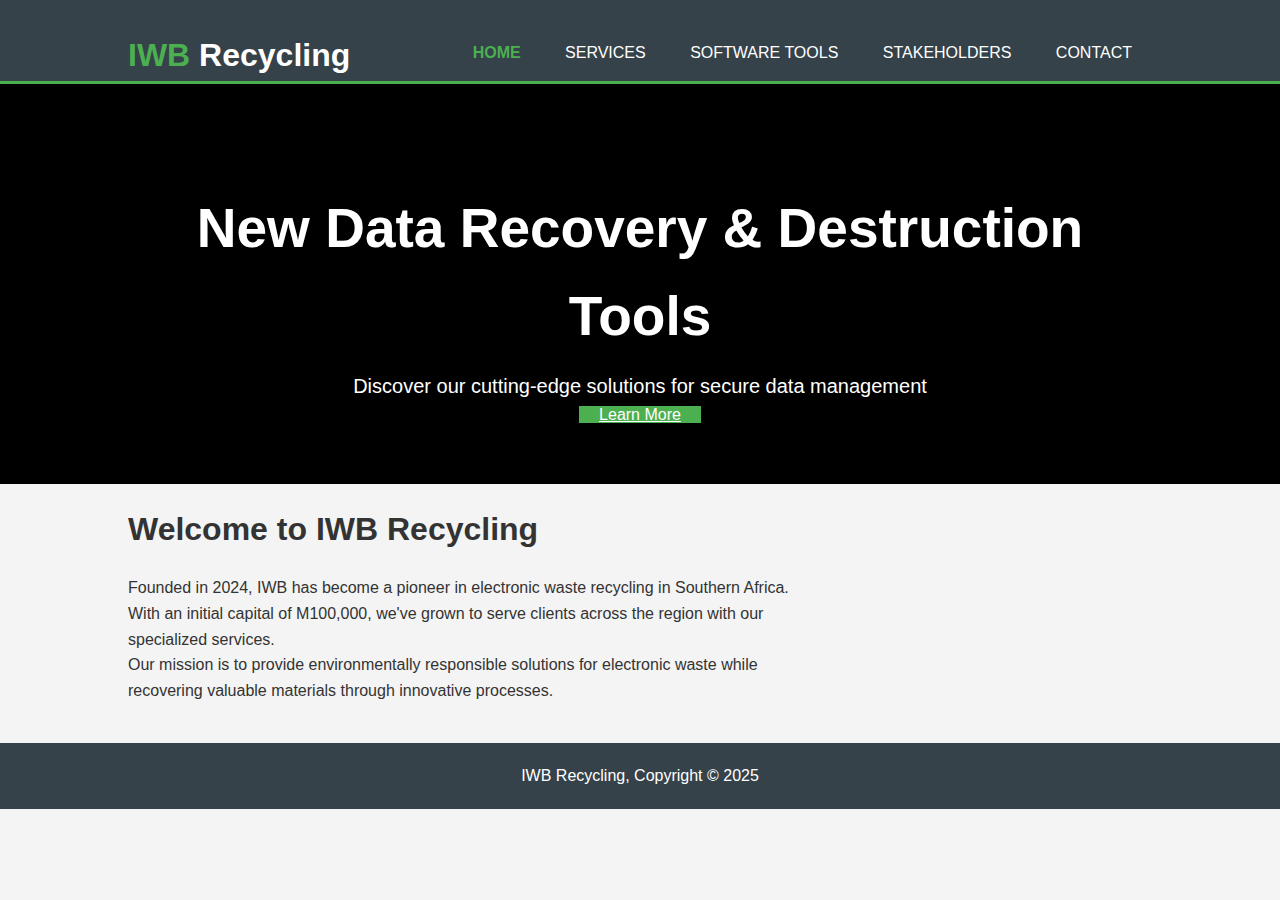
<file: index.html>
<!DOCTYPE html>
<html lang="en">
<head>
    <meta charset="UTF-8">
    <meta name="viewport" content="width=device-width, initial-scale=1.0">
    <meta name="description" content="IWB - Leading e-waste recycling company in Lesotho specializing in computer parts recycling">
    <title>IWB Recycling | Home</title>
    <link rel="stylesheet" href="css/style.css">
</head>
<body>
    <header>
        <div class="container">
            <div id="branding">
                <h1><span class="highlight">IWB</span> Recycling</h1>
            </div>
            <nav>
                <ul>
                    <li class="current"><a href="index.html">Home</a></li>
                    <li><a href="services.html">Services</a></li>
                    <li><a href="tools.html">Software Tools</a></li>
                    <li><a href="stakeholders.html">Stakeholders</a></li>
                    <li><a href="contact.html">Contact</a></li>
                </ul>
            </nav>
        </div>
    </header>

    <section id="banner">
        <div class="container">
            <h1>New Data Recovery & Destruction Tools</h1>
            <p>Discover our cutting-edge solutions for secure data management</p>
            <a href="tools.html" class="button">Learn More</a>
        </div>
    </section>

    <section id="main">
        <div class="container">
            <article id="main-col">
                <h1 class="page-title">Welcome to IWB Recycling</h1>
                <p>Founded in 2024, IWB has become a pioneer in electronic waste recycling in Southern Africa. With an initial capital of M100,000, we've grown to serve clients across the region with our specialized services.</p>
                <p>Our mission is to provide environmentally responsible solutions for electronic waste while recovering valuable materials through innovative processes.</p>
            </article>
        </div>
    </section>

    <footer>
        <p>IWB Recycling, Copyright &copy; 2025</p>
    </footer>
</body>
</html>
</file>
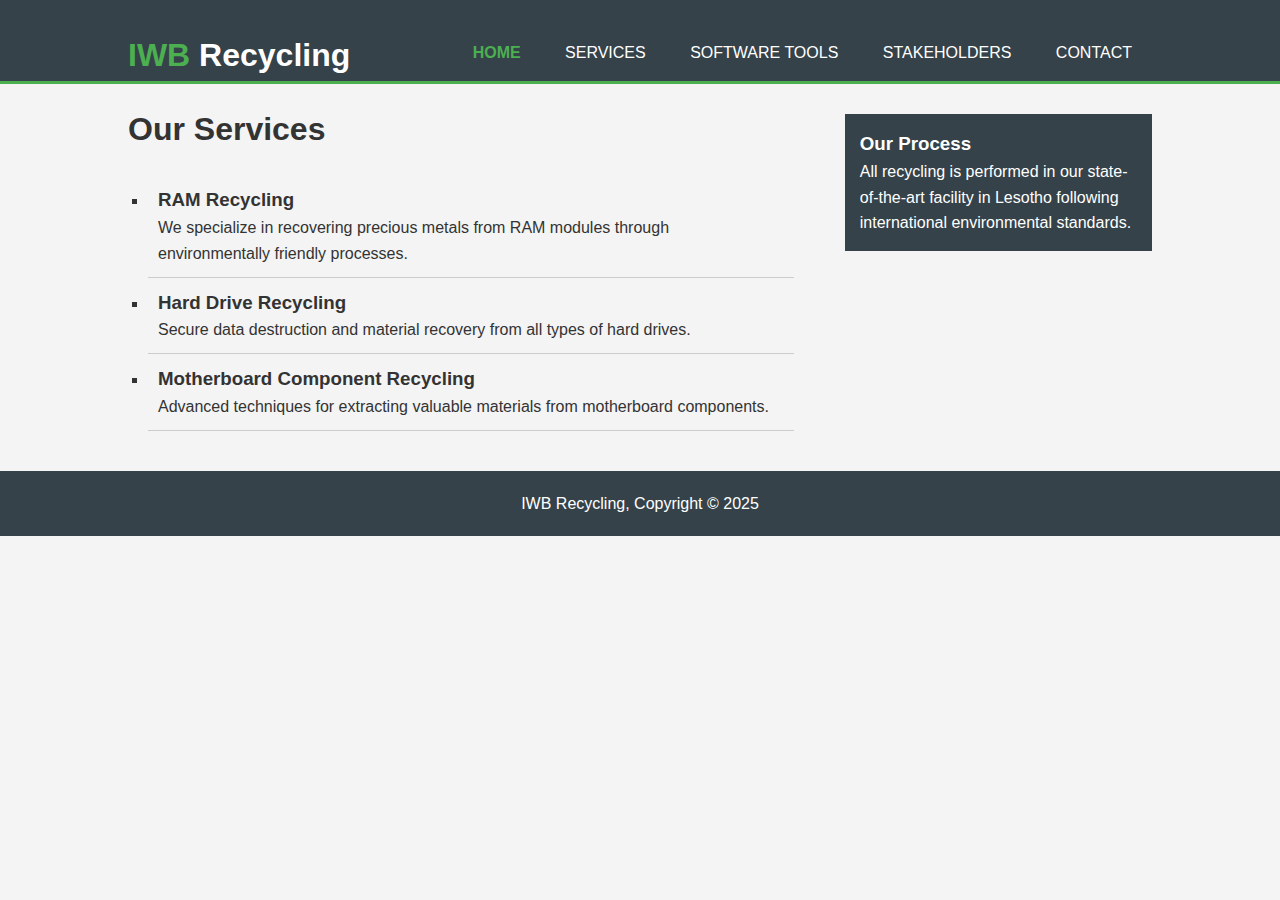
<file: services.html>
<!DOCTYPE html>
<html lang="en">
<head>
    <meta charset="UTF-8">
    <meta name="viewport" content="width=device-width, initial-scale=1.0">
    <meta name="description" content="IWB Recycling services - RAM, Hard Drives and Motherboard components recycling">
    <title>IWB Recycling | Services</title>
    <link rel="stylesheet" href="css/style.css">
</head>
<body>
    <header>
        <div class="container">
            <div id="branding">
                <h1><span class="highlight">IWB</span> Recycling</h1>
            </div>
            <nav>
                <ul>
                    <li class="current"><a href="index.html">Home</a></li>
                    <li><a href="services.html">Services</a></li>
                    <li><a href="tools.html">Software Tools</a></li>
                    <li><a href="stakeholders.html">Stakeholders</a></li>
                    <li><a href="contact.html">Contact</a></li>
                </ul>
            </nav>
        </div>
    </header>

    <section id="main">
        <div class="container">
            <article id="main-col">
                <h1 class="page-title">Our Services</h1>
                <ul id="services">
                    <li>
                        <h3>RAM Recycling</h3>
                        <p>We specialize in recovering precious metals from RAM modules through environmentally friendly processes.</p>
                    </li>
                    <li>
                        <h3>Hard Drive Recycling</h3>
                        <p>Secure data destruction and material recovery from all types of hard drives.</p>
                    </li>
                    <li>
                        <h3>Motherboard Component Recycling</h3>
                        <p>Advanced techniques for extracting valuable materials from motherboard components.</p>
                    </li>
                </ul>
            </article>

            <aside id="sidebar">
                <div class="dark">
                    <h3>Our Process</h3>
                    <p>All recycling is performed in our state-of-the-art facility in Lesotho following international environmental standards.</p>
                </div>
            </aside>
        </div>
    </section>

    <footer>
        <p>IWB Recycling, Copyright &copy; 2025</p>
    </footer>
</body>
</html>
</file>
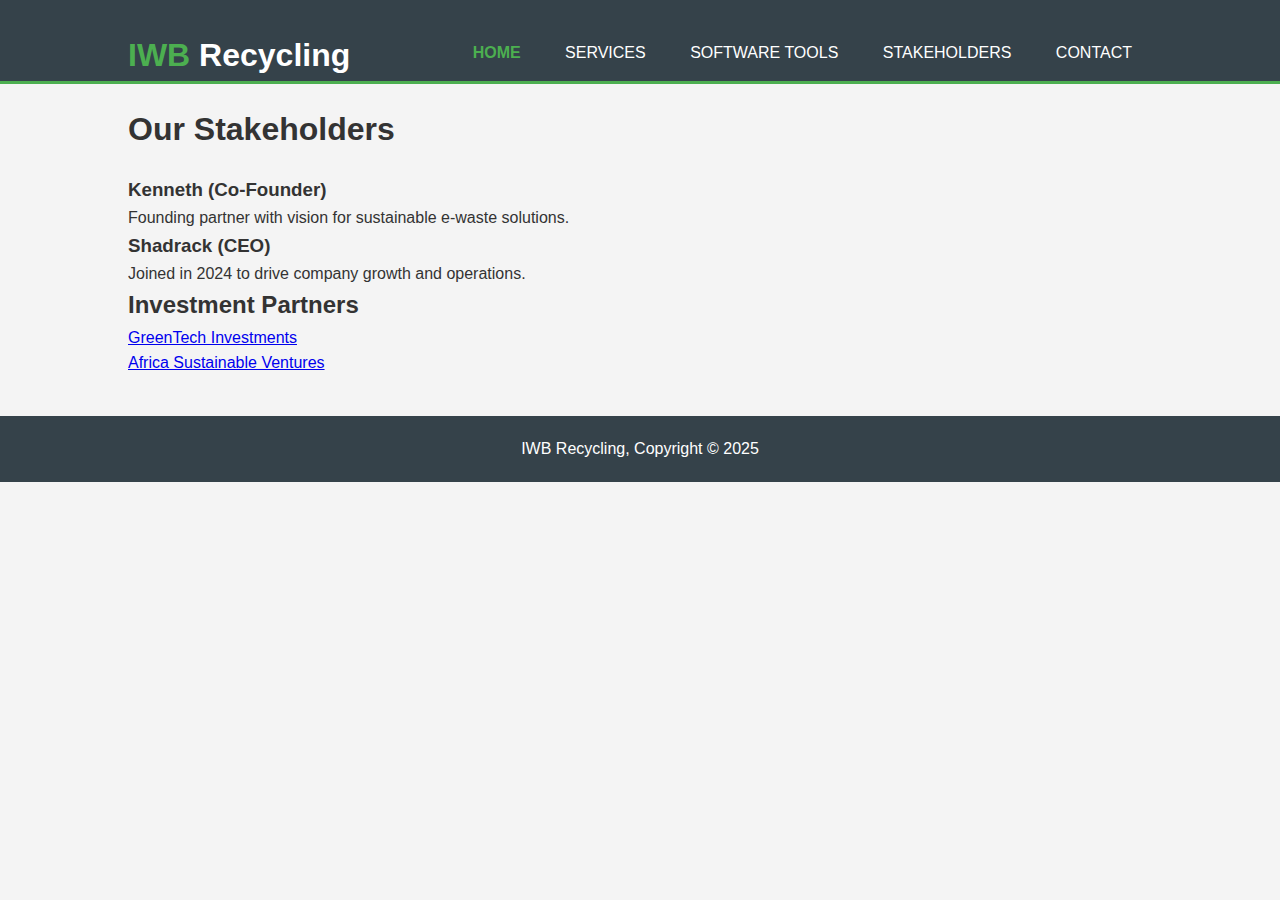
<file: stakeholders.html>
<!DOCTYPE html>
<html lang="en">
<head>
    <meta charset="UTF-8">
    <meta name="viewport" content="width=device-width, initial-scale=1.0">
    <meta name="description" content="IWB Recycling stakeholders and partners">
    <title>IWB Recycling | Stakeholders</title>
    <link rel="stylesheet" href="css/style.css">
</head>
<body>
    <header>
        <div class="container">
            <div id="branding">
                <h1><span class="highlight">IWB</span> Recycling</h1>
            </div>
            <nav>
                <ul>
                    <li class="current"><a href="index.html">Home</a></li>
                    <li><a href="services.html">Services</a></li>
                    <li><a href="tools.html">Software Tools</a></li>
                    <li><a href="stakeholders.html">Stakeholders</a></li>
                    <li><a href="contact.html">Contact</a></li>
                </ul>
            </nav>
        </div>
    </header>

    <section id="main">
        <div class="container">
            <article id="main-col">
                <h1 class="page-title">Our Stakeholders</h1>
                <div class="stakeholder">
                    <h3>Kenneth (Co-Founder)</h3>
                    <p>Founding partner with vision for sustainable e-waste solutions.</p>
                </div>
                <div class="stakeholder">
                    <h3>Shadrack (CEO)</h3>
                    <p>Joined in 2024 to drive company growth and operations.</p>
                </div>
                
                <h2>Investment Partners</h2>
                <ul class="partners">
                    <li><a href="https://example.com/partner1" target="_blank">GreenTech Investments</a></li>
                    <li><a href="https://example.com/partner2" target="_blank">Africa Sustainable Ventures</a></li>
                    <!-- Add more partners as needed -->
                </ul>
            </article>
        </div>
    </section>

    <footer>
        <p>IWB Recycling, Copyright &copy; 2025</p>
    </footer>
</body>
</html>
</file>
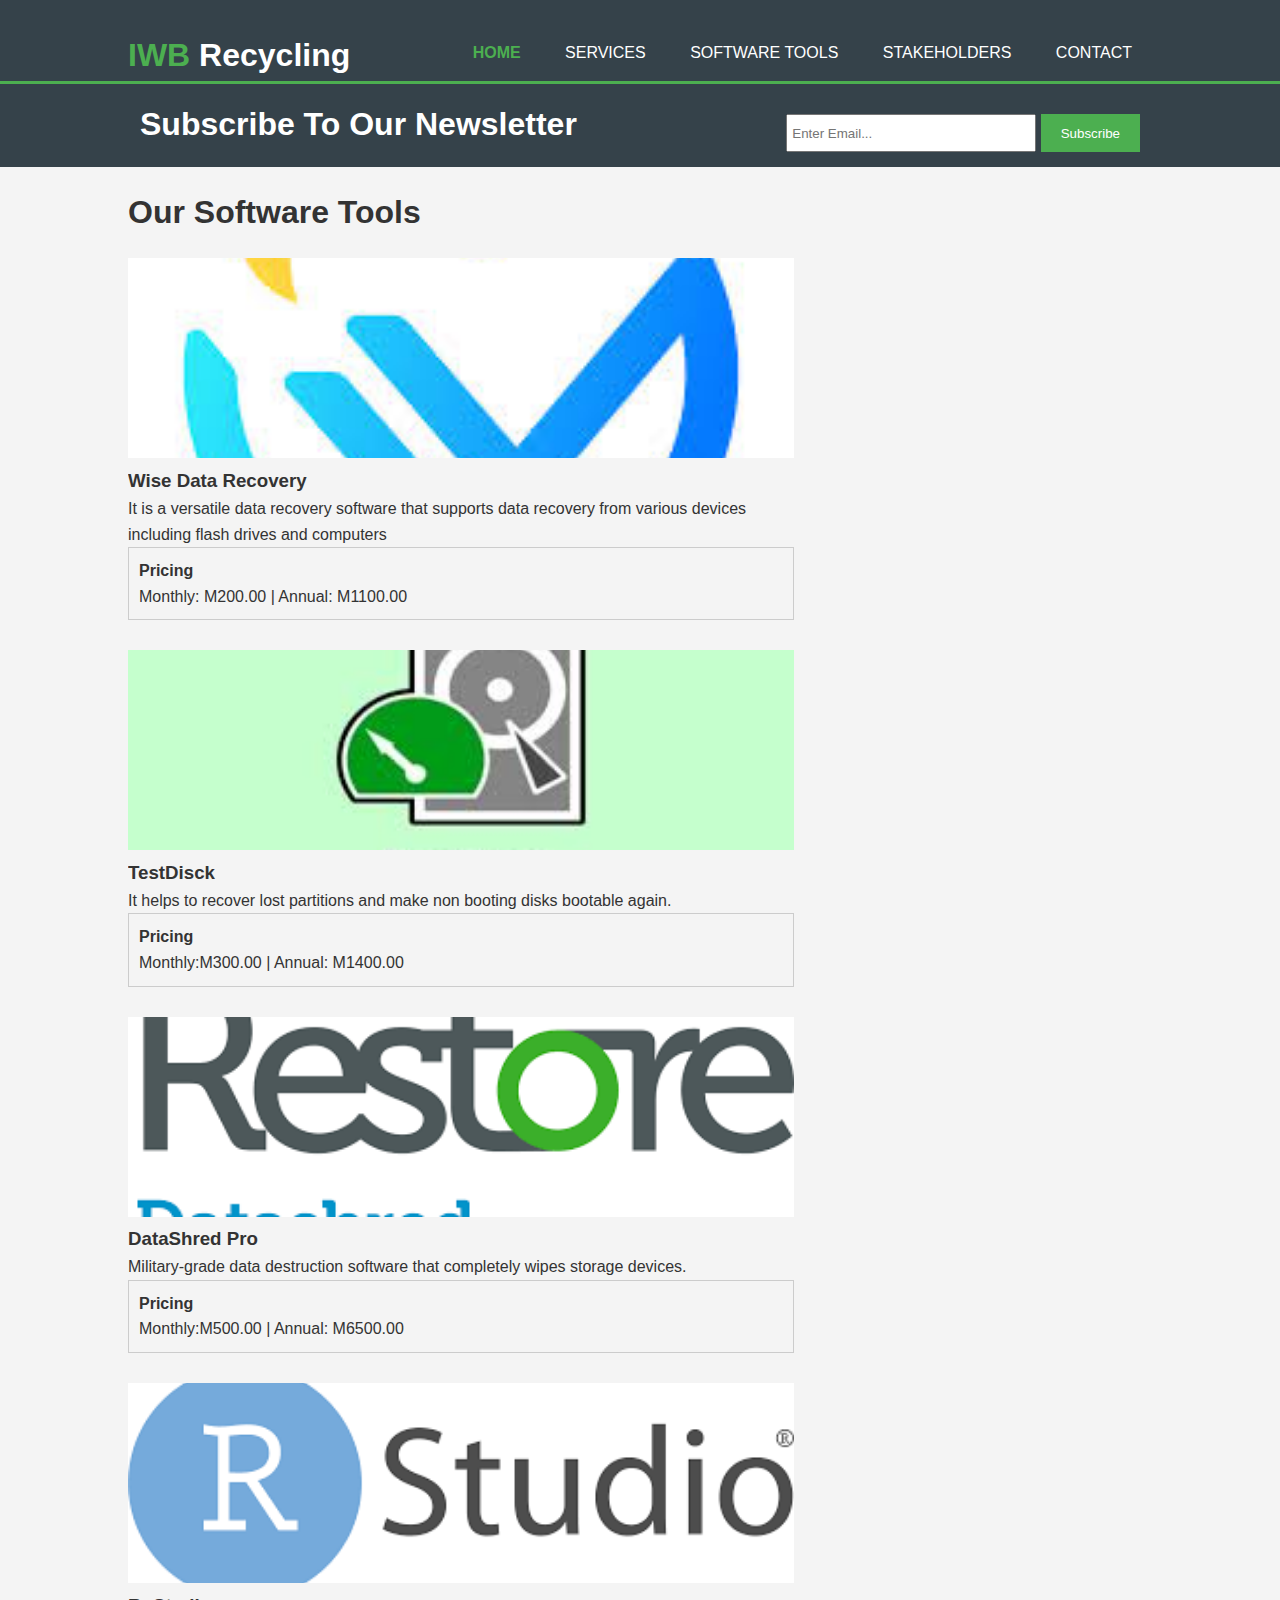
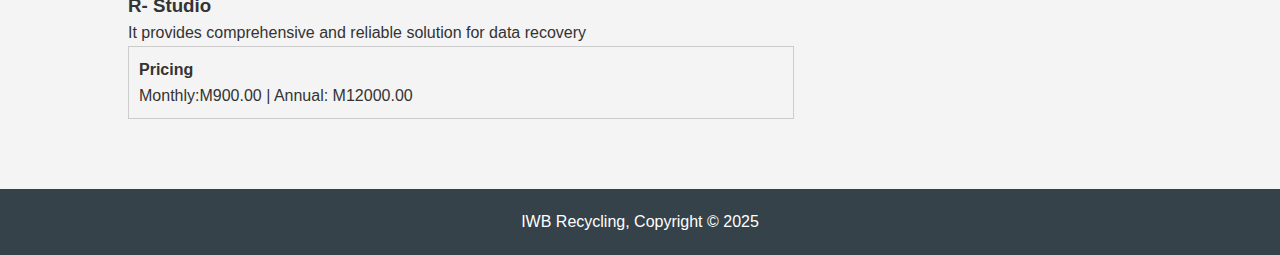
<file: tools.html>
<!DOCTYPE html>
<html lang="en">
<head>
    <meta charset="UTF-8">
    <meta name="viewport" content="width=device-width, initial-scale=1.0">
    <meta name="description" content="IWB's data recovery and destruction software tools">
    <title>IWB Recycling | Software Tools</title>
    <link rel="stylesheet" href="css/style.css">
</head>
<body>
    <header>
        <div class="container">
            <div id="branding">
                <h1><span class="highlight">IWB</span> Recycling</h1>
            </div>
            <nav>
                <ul>
                    <li class="current"><a href="index.html">Home</a></li>
                    <li><a href="services.html">Services</a></li>
                    <li><a href="tools.html">Software Tools</a></li>
                    <li><a href="stakeholders.html">Stakeholders</a></li>
                    <li><a href="contact.html">Contact</a></li>
                </ul>
            </nav>
        </div>
    </header>

    <section id="newsletter">
        <div class="container">
            <h1>Subscribe To Our Newsletter</h1>
            <form>
                <input type="email" placeholder="Enter Email...">
                <button type="submit" class="button">Subscribe</button>
            </form>
        </div>
    </section>

    <section id="main">
        <div class="container">
            <article id="main-col">
                <h1 class="page-title">Our Software Tools</h1>
                <div class="tool">
                    <img src="images/tool1.jpg" alt="DataShred Pro">
                    <h3>Wise Data Recovery</h3>
                    <p>It is a versatile data recovery software that supports data recovery from various devices including flash drives and computers</p>
                    <div class="pricing">
                        <h4>Pricing</h4>
                        <p>Monthly: M200.00 | Annual: M1100.00</p>
                    </div>
                </div>
                
               
                <div class="tool">
                    <img src="images/tool2.jpg" alt="DataShred Pro">
                    <h3>TestDisck</h3>
                    <p>It helps to recover lost partitions and make non booting disks bootable again.</p>
                    <div class="pricing">
                        <h4>Pricing</h4>
                        <p>Monthly:M300.00 | Annual: M1400.00</p>
                    </div>
                </div>
                <div class="tool">
                    <img src="images/tool3.png" alt="DataShred Pro">
                    <h3>DataShred Pro</h3>
                    <p>Military-grade data destruction software that completely wipes storage devices.</p>
                    <div class="pricing">
                        <h4>Pricing</h4>
                        <p>Monthly:M500.00 | Annual: M6500.00</p>
                    </div>
                </div>
                <div class="tool">
                    <img src="images/tool4.png" alt="DataShred Pro">
                    <h3>R- Studio</h3>
                    <p> It provides comprehensive and reliable solution for data recovery</p>
                    <div class="pricing">
                        <h4>Pricing</h4>
                        <p>Monthly:M900.00 | Annual: M12000.00</p>
                    </div>
                </div>
                
            </article>
        </div>
    </section>

    <footer>
        <p>IWB Recycling, Copyright &copy; 2025</p>
    </footer>
</body>
</html>
</file>
<file: css/style.css>
/* Global Styles */
* {
    box-sizing: border-box;
    margin: 0;
    padding: 0;
}

body {
    font-family: Arial, Helvetica, sans-serif;
    line-height: 1.6;
    color: #333;
    background: #f4f4f4;
}

.container {
    width: 80%;
    margin: auto;
    overflow: hidden;
}

ul {
    list-style: none;
}

.button {
    height: 38px;
    background: #4CAF50;
    border: 0;
    padding: 0 20px;
    color: #fff;
    cursor: pointer;
}

.button:hover {
    background: #45a049;
}

.dark {
    padding: 15px;
    background: #35424a;
    color: #fff;
    margin-top: 10px;
    margin-bottom: 10px;
}

/* Header */
header {
    background: #35424a;
    color: #fff;
    padding-top: 30px;
    min-height: 70px;
    border-bottom: #4CAF50 3px solid;
}

header a {
    color: #fff;
    text-decoration: none;
    text-transform: uppercase;
    font-size: 16px;
}

header li {
    display: inline;
    padding: 0 20px;
}

header #branding {
    float: left;
}

header #branding h1 {
    margin: 0;
    display: inline;
}

header nav {
    float: right;
    margin-top: 10px;
}

header .highlight, header .current a {
    color: #4CAF50;
    font-weight: bold;
}

header a:hover {
    color: #cccccc;
    font-weight: bold;
}

/* Banner */
#banner {
    min-height: 400px;
    background-color:#000000 ;
    text-align: center;
    color: #fff;
}

#banner h1 {
    margin-top: 100px;
    font-size: 55px;
    margin-bottom: 10px;
}

#banner p {
    font-size: 20px;
}

/* Main Content */
#main {
    padding: 20px 0;
}

#main-col {
    float: left;
    width: 65%;
}

#sidebar {
    float: right;
    width: 30%;
}

.page-title {
    font-size: 32px;
    margin-bottom: 20px;
}

/* Services */
#services li {
    list-style: square;
    padding: 10px;
    border-bottom: #ccc solid 1px;
    margin-left: 20px;
}

/* Tools */
.tool {
    margin-bottom: 30px;
}

.tool img {
    width: 100%;
    max-height: 200px;
    object-fit: cover;
}

.pricing {
    background: #f4f4f4;
    padding: 10px;
    border: #ccc 1px solid;
}

/* Newsletter */
#newsletter {
    padding: 15px;
    color: #fff;
    background: #35424a;
}

#newsletter h1 {
    float: left;
}

#newsletter form {
    float: right;
    margin-top: 15px;
}

#newsletter input[type="email"] {
    padding: 4px;
    height: 38px;
    width: 250px;
}

/* Contact Form */
#contact-form input, 
#contact-form textarea {
    width: 100%;
    padding: 5px;
    margin-bottom: 15px;
}

#contact-form textarea {
    height: 150px;
}

/* Social Media */
.social img {
    width: 40px;
    margin-right: 10px;
}

/* Footer */
footer {
    padding: 20px;
    margin-top: 20px;
    color: #fff;
    background: #35424a;
    text-align: center;
    clear: both;
}

/* Media Queries */
@media(max-width: 768px) {
    header #branding,
    header nav,
    header nav li,
    #newsletter h1,
    #newsletter form,
    #main-col,
    #sidebar {
        float: none;
        text-align: center;
        width: 100%;
    }

    header {
        padding-bottom: 20px;
    }

    #banner h1 {
        margin-top: 40px;
    }

    #contact-form button {
        display: block;
        width: 100%;
    }
}
</file>
